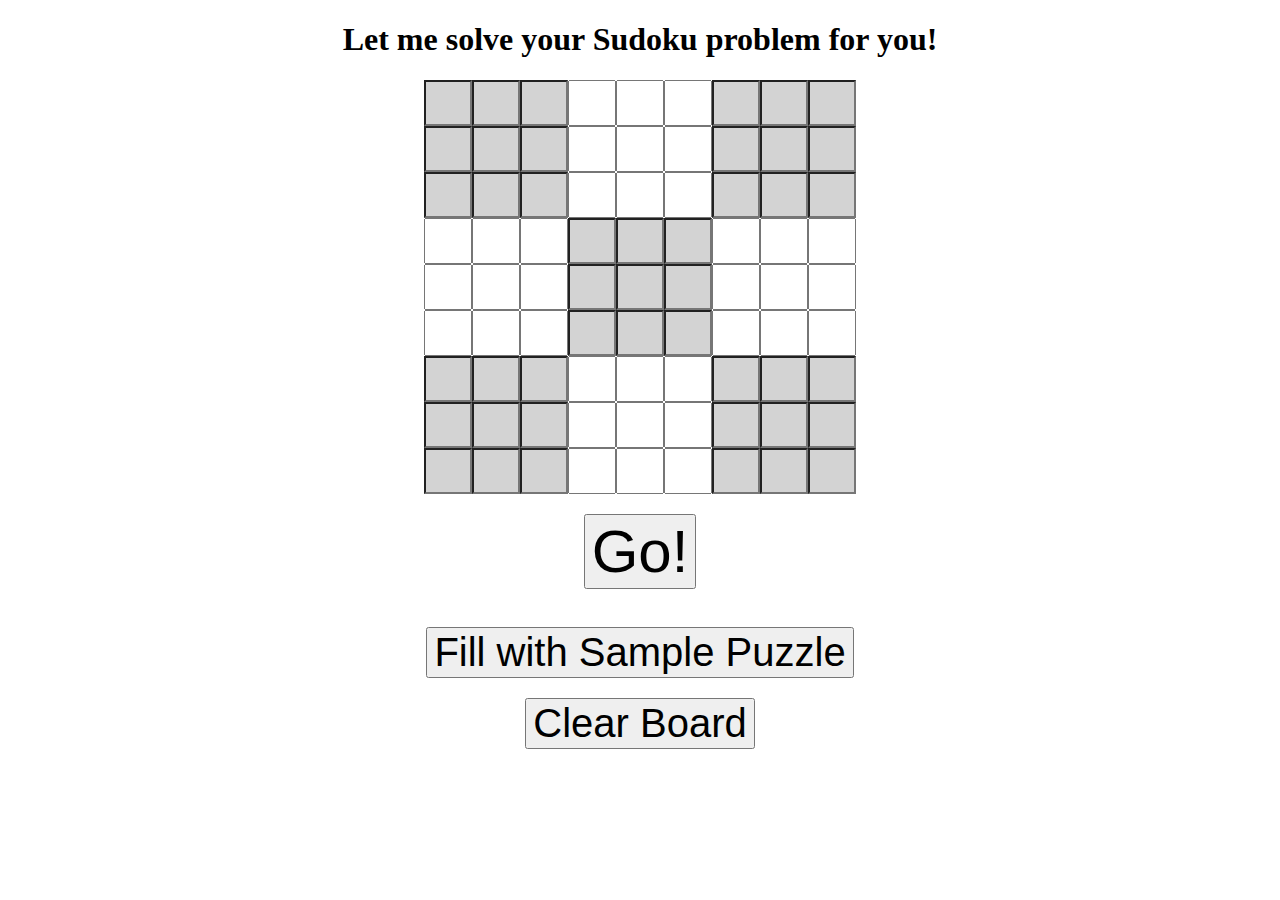
<file: index.html>
<!DOCTYPE html>
<html>
<head>
<script src="https://ajax.googleapis.com/ajax/libs/jquery/3.3.1/jquery.min.js"></script>
<link rel="stylesheet" type="text/css" href="styles.css" media="screen" />
<link href="favicon.ico" rel="shortcut icon" type="image/x-icon" />
</head>
<body>
  <h1>Let me solve your Sudoku problem for you!</h1>
  <h2 class="error-message">

  </h2>
  <div class="sudoku-grid">

  </div>
  <div class="button-container">
    <button type="button" name="button" class='go-button' onclick='getMove()'>Go!</button>
  </div>
  <br>
  <div class="button-container">
    <button type="button" name="button" class='button' onclick='fillWithSample()'>Fill with Sample Puzzle</button>
  </div>
  <div class="button-container">
    <button type="button" name="button" class='button' onclick='clearBoard()'>Clear Board</button>
  </div>

<script src="app.js"></script>
</body>
</html>
</file>
<file: styles.css>
.gray {
  background-color: lightgray;
}

.font-red {
  color: red;
}

.font-blue {
  color: blue;
}

.sudoku-grid {
  text-align: center;
}

.sudoku-space {
  width: 40px;
  height: 40px;
  font-size: 40px;
  text-align: center;
}

.go-button {
  font-size: 60px;
}

.button {
  font-size: 40px;
}

.button-container {
  margin-top: 20px;
  text-align: center;
}

.error-message {
  color: red;
}

h1, h2, h3 {
  text-align: center;
}
</file>
